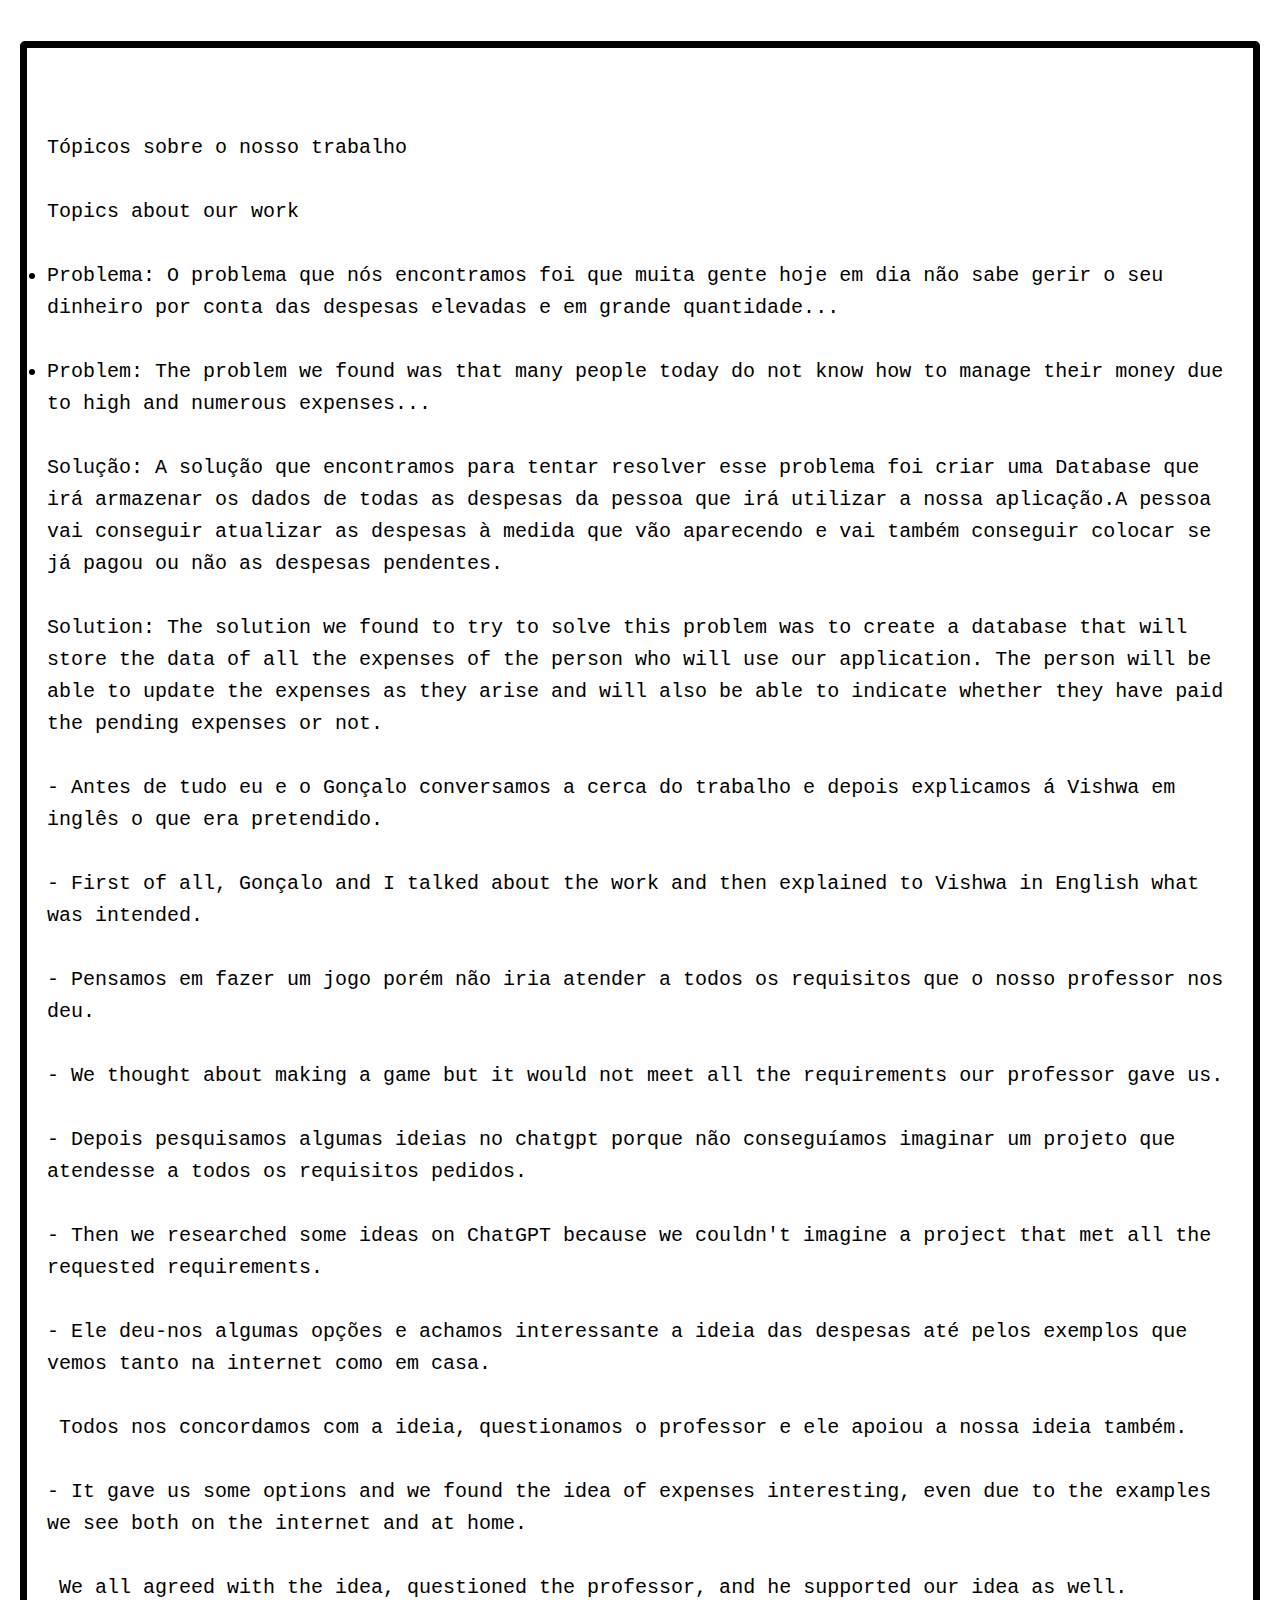
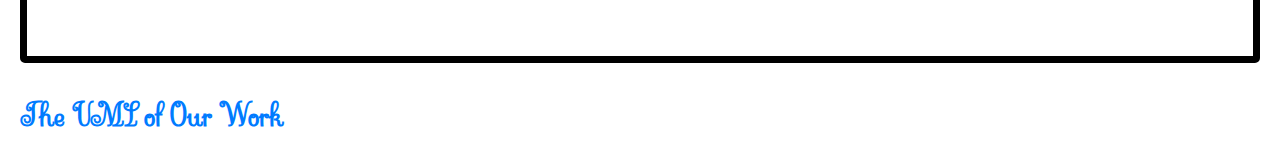
<file: index.html>
<!DOCTYPE html>
<html lang="en">

<head>
    <meta charset="UTF-8">
    <meta name="viewport" content="width=device-width, initial-scale=1.0">
    <title>Test</title>
</head>
<link rel="stylesheet" href="styles.css">
<style>
    @import url('https://fonts.googleapis.com/css2?family=Edu+TAS+Beginner:wght@400..700&family=Sevillana&display=swap');
    </style>
<body>

    <pre>
        <div>

Tópicos sobre o nosso trabalho 

Topics about our work

<li>Problema: O problema que nós encontramos foi que muita gente hoje em dia não sabe gerir o seu dinheiro por conta das despesas elevadas e em grande quantidade...
</li>
<li>Problem: The problem we found was that many people today do not know how to manage their money due to high and numerous expenses...
</li>
Solução: A solução que encontramos para tentar resolver esse problema foi criar uma Database que irá armazenar os dados de todas as despesas da pessoa que irá utilizar a nossa aplicação.A pessoa vai conseguir atualizar as despesas à medida que vão aparecendo e vai também conseguir colocar se já pagou ou não as despesas pendentes.

Solution: The solution we found to try to solve this problem was to create a database that will store the data of all the expenses of the person who will use our application. The person will be able to update the expenses as they arise and will also be able to indicate whether they have paid the pending expenses or not.

- Antes de tudo eu e o Gonçalo conversamos a cerca do trabalho e depois explicamos á Vishwa em inglês o que era pretendido.

- First of all, Gonçalo and I talked about the work and then explained to Vishwa in English what was intended.

- Pensamos em fazer um jogo porém não iria atender a todos os requisitos que o nosso professor nos deu.

- We thought about making a game but it would not meet all the requirements our professor gave us.

- Depois pesquisamos algumas ideias no chatgpt porque não conseguíamos imaginar um projeto que atendesse a todos os requisitos pedidos.

- Then we researched some ideas on ChatGPT because we couldn't imagine a project that met all the requested requirements.

- Ele deu-nos algumas opções e achamos interessante a ideia das despesas até pelos exemplos que vemos tanto na internet como em casa.

 Todos nos concordamos com a ideia, questionamos o professor e ele apoiou a nossa ideia também.

- It gave us some options and we found the idea of expenses interesting, even due to the examples we see both on the internet and at home.

 We all agreed with the idea, questioned the professor, and he supported our idea as well.
        </pre>
</div>


    <a href="https://lucid.app/lucidchart/937dd6d5-cbba-44d1-ab90-32fb236a8ab3/edit?beaconFlowId=EC4E61A9034B6C11&invitationId=inv_4f766d60-0501-4c98-98c7-87e223923e44&page=0_0#">
        The UML of Our Work
    </a>

</body>

</html>
</file>
<file: styles.css>
body {
    font-family: "Sevillana", cursive;
    font-weight: 400;
    font-style: normal;
    line-height: 1.6;
    margin: 20px;
    background-image: url("https://img.freepik.com/fotos-premium/fundo-gradiente-de-cor-azul-suave_1000823-23498.jpg");
    /* URL direto da imagem de fundo */
    background-size: cover;
    background-repeat: no-repeat;
    background-position: center;
}

div {
    background-color: #cecbcb00;
    border: 7px solid #000000;
    padding: 20px;
    /* Increased padding for better readability */
    border-radius: 5px;
    white-space: pre-wrap;
    /* Ensure the text wraps */
    font-size: 20px;
    /* Increased font size for larger text */
}

.sevillana-regular {
    font-family: "Sevillana", cursive;
    font-weight: 400;
    font-style: normal;
}

a {
    display: block;
    margin-top: 20px;
    text-decoration: none;
    color: #007BFF;
    font-weight: bold;
    font-size: 30px;
    /* Increased font size for the link */
}

a:hover {
    text-decoration: underline;
}
</file>
